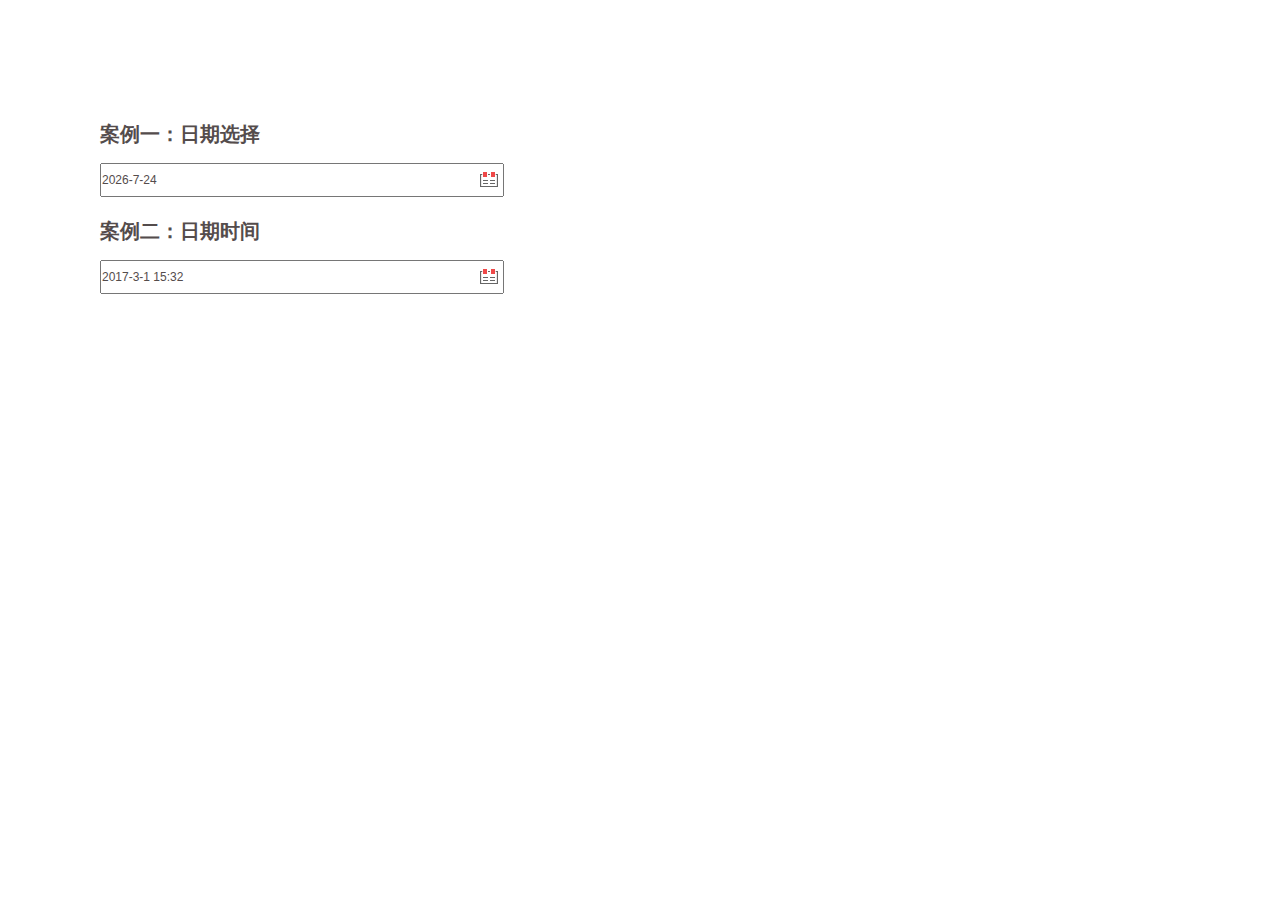
<file: spring01-basic/src/main/java/第0章_项目中的小知识/第1节_日期插件/ECalendar/index.html>
<!DOCTYPE html PUBLIC "-//W3C//DTD XHTML 1.0 Transitional//EN" "http://www.w3.org/TR/xhtml1/DTD/xhtml1-transitional.dtd">
<html xmlns="http://www.w3.org/1999/xhtml">
<head>
<meta http-equiv="Content-Type" content="text/html; charset=utf-8" />
<title>jquery日期选择时间日期插件 - 代码库</title>
<link rel="stylesheet" href="css/reset.css" />
<link rel="stylesheet" href="css/style.css" />
<style media="screen">
	body{
		padding:100px;
		font-size: 14px;
	}
	h1{
		font-size: 26px;
	}
	p{
		font-size: 14px; margin-top: 10px;
	}
	pre{
		background:#eee;
		border:1px solid #ddd;
		border-left:4px solid #f60;
		padding:15px;
		margin-top: 15px;
	}
	h2{
		font-size: 20px;
		margin-top: 20px;
	}
	.case{
		margin-top: 15px
	}
	.ECalendar{
		width:400px;
		height:30px;
	}
</style>
</head>
<body style="background:#fff">

<h2>案例一：日期选择</h2>
<div class="case">
	<div class="calendarWarp" style="">
		<input type="text" name="date" class='ECalendar' id="ECalendar_case1"	/>
	</div>
</div>

<h2>案例二：日期时间</h2>
<div class="case">
	<div class="calendarWarp" style="">
		<input type="text" name="date" class='ECalendar' id="ECalendar_case2"  value="2017-3-1 15:32"/>
	</div>
</div>


<script src="js/jquery.min.js"></script>
<script src="js/Ecalendar.jquery.js"></script>
<script type="text/javascript">

	//日期格式化
    Date.prototype.Format = function (fmt) {

        var o = {
            "M+": this.getMonth() + 1, //月份
            "d+": this.getDate(), //日
            "h+": this.getHours(), //小时
            "m+": this.getMinutes(), //分
            "s+": this.getSeconds(), //秒
            "q+": Math.floor((this.getMonth() + 3) / 3), //季度
            "S": this.getMilliseconds() //毫秒
        };
        if (/(y+)/.test(fmt)) fmt = fmt.replace(RegExp.$1, (this.getFullYear() + "").substr(4 - RegExp.$1.length));
        for (var k in o){
            if (new RegExp("(" + k + ")").test(fmt)){
                fmt = fmt.replace(RegExp.$1, (RegExp.$1.length == 1) ? (o[k]) : (("00" + o[k]).substr(("" + o[k]).length)));
			}
		}
        return fmt;
    };
	var today = new Date().Format("yyyy-MM-dd");
	console.log(today);
    $("#ECalendar_case1").val(today); //给日期选择框初始化赋值

	$(function(){
		$("#ECalendar_case1").ECalendar({
			 type:"date",
			 skin:"#233",
			 offset:[0,2]
		});
		$("#ECalendar_case2").ECalendar({
			 type:"time",
			 offset:[0,2]
		});
		$("#ECalendar_case3").ECalendar({
			 type:"time",
			 stamp:false,
			 skin:5,
			 format:"yyyy年mm月dd日 hh时ii分",
			 callback:function(v,e)
			 {
				 $(".callback span").html(v)
			 }
		});
	})
</script>

</body>
</html>
</file>
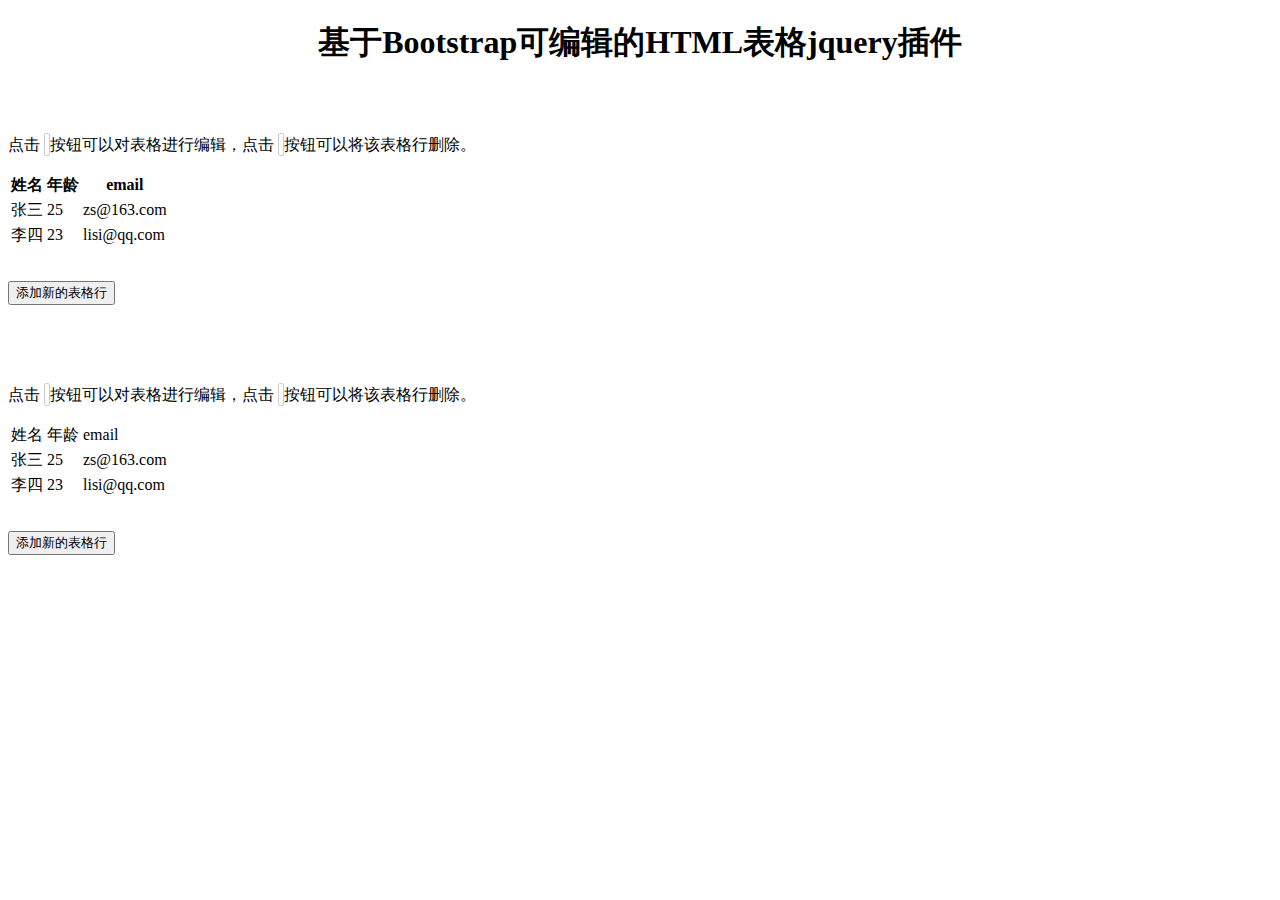
<file: spring01-basic/src/main/java/第0章_项目中的小知识/第3节_表格/table1/index.html>
<!DOCTYPE html>
<html lang="zh">
	<head>
	<meta charset="UTF-8">
	<meta http-equiv="X-UA-Compatible" content="IE=edge,chrome=1">
	<meta name="viewport" content="width=device-width, initial-scale=1.0">
	<title>基于Bootstrap可编辑的HTML表格jquery插件</title>
	<link rel="stylesheet" href="https://www.jq22.com/jquery/bootstrap-3.3.4.css">
	<!--<link rel="stylesheet" href="https://www.jq22.com/jquery/font-awesome.4.7.0.css">-->
	<style type="text/css">
	.box {
		width: 20px;
		height: 20px;
		padding: 2px;
		border: 1px solid #ccc;
		border-radius: 2px;
	}
	.hide{
		display:none;
	}
</style>
	</head>
	<body>
<h1 style="text-align: center">基于Bootstrap可编辑的HTML表格jquery插件</h1>
<div class="container">
      <div class="row">
		<div class="col-md-12" style="padding:2em 0;">
			<p>点击 <i class="fa fa-pencil box"></i> 按钮可以对表格进行编辑，点击 <i class="fa fa-trash-o box"></i>按钮可以将该表格行删除。</p>
			<div class="table-responsive">
				<table class="table table-bordered table-striped" id="mytable" columnsEd="" addButton="add">
					<thead>
						<tr>
						<th class="hide">ID</th>
						<th>姓名</th>
						<th>年龄</th>
						<th>email</th>
						</tr>
					</thead>
					<tbody>
						<tr>
						<td class="hide">id</td>
						<td>张三</td>
						<td>25</td>
						<td>zs@163.com</td>
						</tr>
						<tr>
						<td class="hide">id</td>
						<td>李四</td>
						<td>23</td>
						<td>lisi@qq.com</td>
						</tr>
					</tbody>
				</table>
			</div>
        </div>
		<div class="col-md-12"  style="padding-bottom:2em;">
			<button class="btn btn-info" id="add"><i class="fa fa-plus"></i> 添加新的表格行</button>
        </div>
	</div>
	
	<div class="row">
		<div class="col-md-12" style="padding:2em 0;">
			<p>点击 <i class="fa fa-pencil box"></i> 按钮可以对表格进行编辑，点击 <i class="fa fa-trash-o box"></i>按钮可以将该表格行删除。</p>
			<div class="table-responsive">
				<table class="table table-bordered table-striped" id="mytable2" columnsEd="0,1," addButton="add2">
					<thead>
						<tr>
						<th class="hide">ID</th>
						<td>姓名</td>
						<td>年龄</td>
						<td>email</td>
						</tr>
					</thead>
					<tbody>
						<tr>
						<td class="hide">id</td>
						<td>张三</td>
						<td>25</td>
						<td>zs@163.com</td>
						</tr>
						<tr>
						<td class="hide">id</td>
						<td>李四</td>
						<td>23</td>
						<td>lisi@qq.com</td>
						</tr>
					</tbody>
				</table>
			</div>
        </div>
		<div class="col-md-12"  style="padding-bottom:2em;">
			<button class="btn btn-info" id="add2"><i class="fa fa-plus"></i> 添加新的表格行</button>
        </div>
	</div>
	
</div>
<script src="https://www.jq22.com/jquery/jquery-1.10.2.js"></script>
<script type="text/javascript" src="js/bootstable.js"></script> 
<script type="text/javascript">
	var table = SetEditable({
		tabedId:'mytable,mytable2',
		onEdit: function(row,values,tableid) {
			//编辑后回调
			console.log(row);
			console.log(values);
			console.log(tableid);
			
			
			$.ajax({
				type: "post",
				url: "",
				data: values,
				async: false,
				success: function (res) {
				
					//编辑后可以给第一个单元格id设置默认值
					row.children('td').eq(0).text(res.id);
				}
			});
		},
		onBeforeDelete: function(row,values,tableid) {
			//删除前回调
			console.log(row);
			console.log(values);
			console.log(tableid);
			
			//获取第一个单元格隐藏的id
			console.log(row.children('td').eq(0).text());
		},
		onDelete: function(tableid) {
			//删除后回调
			console.log(tableid);
		},
		onAdd: function(tableid) {
			//添加表格后回调
			console.log(tableid);
		}
	});
</script>
</body>
</html>
</file>
<file: spring01-basic/src/main/java/第0章_项目中的小知识/第1节_日期插件/ECalendar/css/style.css>
.ECalendarNoneSelect,.ECalendarNoneSelect input{
    -moz-user-select:-moz-none;
    -moz-user-select:none;
    -o-user-select:none;
    -khtml-user-select:none;
    -webkit-user-select:none;
    -ms-user-select:none;
    user-select:none
}
.calendarWarp{
    position:relative;
    display:inline-block;
    font-weight:100
}
\ .calendarWarp .icon{
    position:absolute;
    right:20px;
    top:50%;
    margin-top:-9px
}
.calendarWarp h2{
    margin:0;
    font-weight:400
}
.ECalendarBox{
    border:1px solid #ee3f2f
}
.ECalendarBox div,.ECalendarBox li,.ECalendarBox ul{
    float:none;
    margin:0;
    padding:0;
    font-weight:100
}
.ECalendarBox li{
    list-style-type:none
}
.ECalendarBox ol,.ECalendarBox ul{
    list-style:none
}
.ECalendarBox .ilasttext{
    cursor:pointer
}
.ECalendarBox{
    position:absolute;
    width:290px;
    background:#fff;
    color:#fff;
    font-weight:100;
    font-size:12px;
    line-height:1em
}
.ECalendarBox .currentyear{
    position:relative
}
.ECalendarBox .currentyear:after{
    position:absolute;
    top:-1px;
    left:35px;
    display:block;
    overflow:hidden;
    width:8px;
    height:8px;
    border:1px solid #fff;
    border-top:0;
    border-left:0;
    content:"";
    -webkit-transform:rotate(45deg);
    -moz-transform:rotate(45deg);
    transform:rotate(45deg)
}
.ECalendarBox ul:after{
    clear:both;
    display:block;
    visibility:hidden;
    height:0;
    content:""
}
.ECalendarBox ul{
    zoom:1
}
.ECalendarBox li{
    float:left;
    text-align:center;
    font-size:14px;
    cursor:pointer
}
.ECalendarBox .head{
    position:relative;
    border-style:solid;
    border-top-width:3px;
    border-left-width:10px;
    border-right-width:10px;
    border-bottom-width:0
}
.ECalendarBox ul.day{
    border:10px solid #fff
}
.ECalendarBox .day li,.ECalendarBox ul.week li{
    width:14.25%;
    height:24px;
    line-height:24px
}
.ECalendarBox ul.week{
    margin-top:10px
}
.ECalendarBox ul.week li:hover{
    background:0
}
.ECalendarBox .currentdate{
    padding:4px 4px 0 4px;
    height:42px;
    cursor:pointer
}
.ECalendarBox .currentdate h2{
    margin-left:2px;
    font-size:34px;
    line-height:1.2em
}
.ECalendarBox .imonth,.ECalendarBox .iyear{
    position:relative
}
.ECalendarBox h2 i{
    position:absolute;
    left:0;
    z-index:9;
    display:block;
    height:26px;
    background:rgba(0,0,0,.2);
    line-height:26px
}
.ECalendarBox i.a1{
    top:38px;
    opacity:.6
}
.ECalendarBox i.a2{
    top:64px;
    opacity:.4
}
.ECalendarBox i.a3{
    top:90px;
    opacity:.2
}
.ECalendarBox i.r1{
    top:-20px;
    opacity:.6
}
.ECalendarBox i.r2{
    top:-46px;
    opacity:.4
}
.ECalendarBox i.r3{
    top:-72px;
    opacity:.2
}
.ECalendarBox .currentlastgo{
    position:relative;
    top:5px;
    cursor:pointer
}
.ECalendarBox .currenttime{
    position:relative;
    padding:6px;
    font-size:14px
}
.ECalendarBox .currenttime .itime{
    position:relative;
    top:1px;
    font-size:16px
}
.ECalendarBox .currenttime .itimebox{
    margin-left:10px
}
.ECalendarBox .currenttime li:hover{
    background:rgba(0,0,0,.1)
}
.ECalendarBox .oper{
    position:absolute;
    top:11px;
    right:4px
}
.ECalendarBox .oper li{
    margin-left:5px;
    width:28px;
    height:28px;
    background:rgba(255,255,255,.1);
    line-height:28px
}
.ECalendarBox .oper li:hover{
    background:0;
    background:rgba(255,255,255,.3)
}
.ECalendarBox ul.day li{
    position:relative;
    overflow:hidden;
    height:30px;
    color:#444;
    line-height:34px
}
.ECalendarBox ul.day li::after{
    position:absolute;
    top:50%;
    left:50%;
    z-index:7;
    margin:-15px 0 0 -50px;
    width:100px;
    height:30px;
    color:#000;
    content:attr(data-settime);
    text-align:center;
    font-size:20px;
    line-height:30px
}
.ECalendarBox .at12,.ECalendarBox .at12::after,.ECalendarBox .at24,.ECalendarBox .at24::after{
    position:absolute;
    top:50%;
    left:50%;
    z-index:5;
    border:1px solid rgba(0,0,0,.4);
    background:rgba(255,255,255,.9);
    box-shadow:0 0 10px rgba(0,0,0,.2)
}
.ECalendarBox .at12{
    margin:-61px 0 0 -61px;
    width:120px;
    height:120px;
    border-radius:100px
}
.ECalendarBox .at12::after{
    margin:-101px 0 0 -101px;
    width:200px;
    height:200px;
    border-radius:200px;
    content:" ";
    opacity:.2
}
.ECalendarBox .at24{
    margin:-101px 0 0 -101px;
    width:200px;
    height:200px;
    border-radius:200px
}
.ECalendarBox .at24::after{
    margin:-61px 0 0 -61px;
    width:120px;
    height:120px;
    border-radius:120px;
    content:" ";
    opacity:.2
}
.ECalendarBox .pointer{
    position:absolute;
    top:50%;
    left:50%;
    z-index:6;
    margin:-60px 0 0 -60px;
    width:120px;
    height:120px
}
.ECalendarBox .at24 .pointer{
    margin:-100px 0 0 -100px;
    width:200px;
    height:200px
}
.ECalendarBox .pointer::before{
    position:absolute;
    top:50%;
    right:14px;
    left:50%;
    height:1px;
    background:rgba(0,0,0,.1);
    content:""
}
.ECalendarBox .pointer::after{
    position:absolute;
    top:50%;
    right:-10px;
    margin-top:-10px;
    width:18px;
    height:18px;
    border:1px solid rgba(0,0,0,.4);
    border-radius:30px;
    border-bottom-left-radius:0;
    background:rgba(255,255,255,.8);
    content:"";
    transform:rotate(45deg)
}
.ECalendarBox li:hover{
    background:#f6f6f6
}
.ECalendarBox li.activ{
    color:#fff!important
}
.ECalendarBox li.other{
    background:#fff;
    color:#ddd!important
}
.ECalendarBox .select{
    overflow:hidden;
    margin:0 -10px;
    height:20px;
    height:0;
    background:rgba(0,0,0,.1)
}
.ECalendarBox .select li{
    padding:0 10px;
    color:rgba(255,255,255,.6);
    font-size:12px;
    line-height:20px;
    line-height:20px
}
.ECalendarBox .select li:first-child{
    margin-left:8px
}
.ECalendarBox .select li:hover{
    background:rgba(255,255,255,.1)
}
</file>
